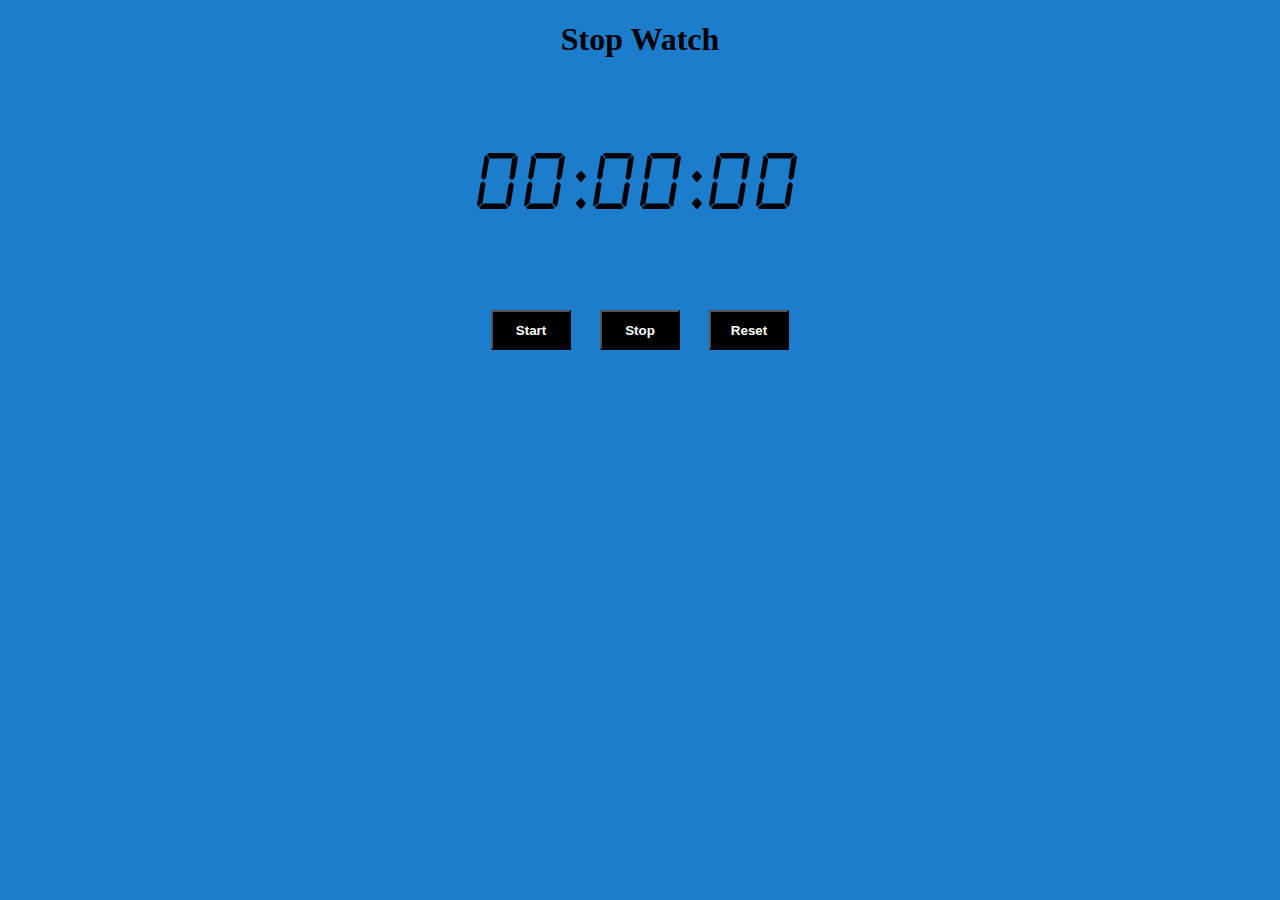
<file: Stopwatch/index.html>
<!DOCTYPE html>
<html lang="en">
<head>
    <meta charset="UTF-8">
    <meta http-equiv="X-UA-Compatible" content="IE=edge">
    <meta name="viewport" content="width=<device-width>, initial-scale=1.0">
    <title>Document</title>
    
    <link rel="stylesheet" href="styles.css">
</head>
<body>
    <h1><center>Stop Watch</center></h1>
    <p id="timer">00:00:00</p>
    

    <div class="inline">
        <button id="sta" onclick="startTimer()">Start</button>
        <button id="sto" onclick="stopTimer()">Stop</button>
        <button id="res" onclick="resetTimer()">Reset</button>
     </div>
        
     <script src="app.js"></script>
</body>
</html>
</file>
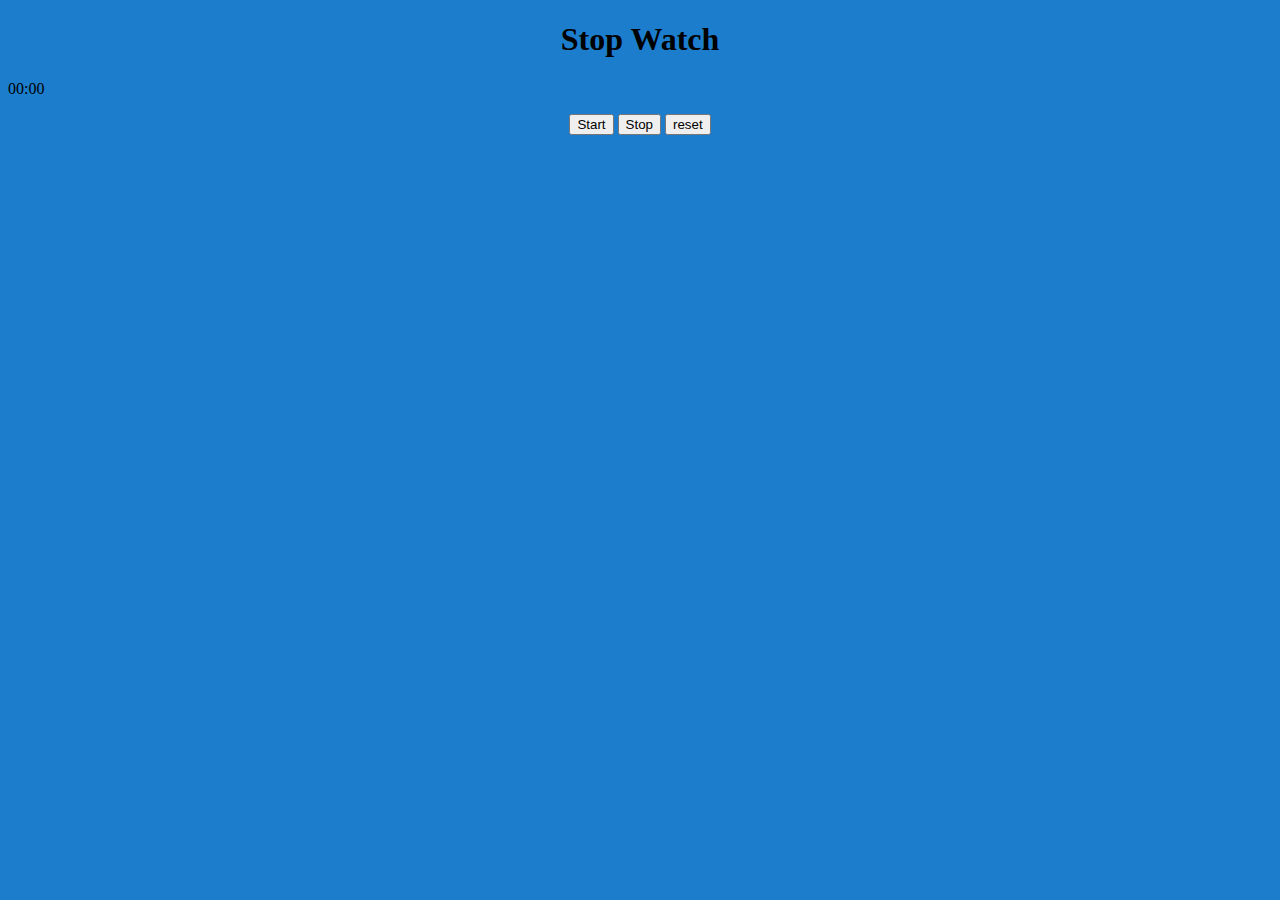
<file: Stopwatch/countDownTImer.html>
<!DOCTYPE html>
<html lang="en">
<head>
    <meta charset="UTF-8">
    <meta http-equiv="X-UA-Compatible" content="IE=edge">
    <meta name="viewport" content="width=<device-width>, initial-scale=1.0">
    <title>Document</title>
    <script src="countdownTImer.js"></script>
    <link rel="stylesheet" href="styles.css">
</head>
<body>
    <h1><center>Stop Watch</center></h1>
    <p id="countdown">00:00</p>
    

    <div class="inline">
        <button onclick="startTimer()">Start</button>
        <button onclick="stopTimer()">Stop</button>
        <button onclick="resetTimer()">reset</button>
     </div>
        
     
</body>
</html>
</file>
<file: Stopwatch/styles.css>
body {
    background-color:rgb(28, 125, 204); 
}



.inline {
    display: inline - block;
    text-align: center;
    
 }

 #sta {
    height: 40px;
    width: 80px;
    background-color: black;
    color: white;
    font-weight: bold;
 }

 #sto {
    height: 40px;
    width: 80px;
    background-color: black;
    color: white;
    font-weight: bold;
    margin-left: 25px;
    margin-right: 25px;
 }

 #res {
    height: 40px;
    width: 80px;
    background-color: black;
    color: white;
    font-weight: bold;
 }
 


 #timer {
     text-align: center;
     font-size: 80px; 
     font-family: "alarm clock";
     color:black;
 } 

 @font-face {
     font-family: "alarm clock";
     src: url(alarm\ clock.ttf);
 }
</file>
